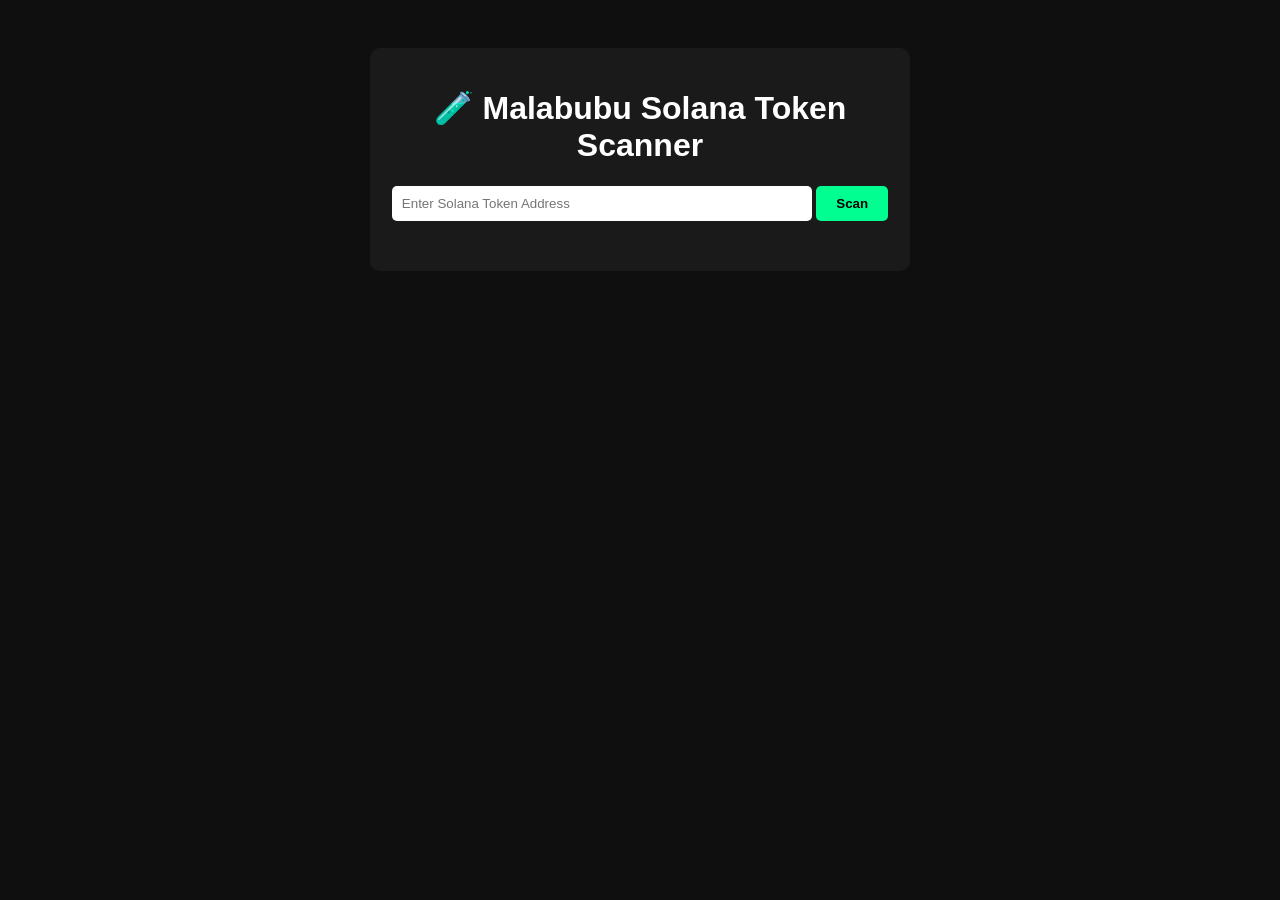
<file: index.html>
<!DOCTYPE html>
<html lang="en">
<head>
  <meta charset="UTF-8" />
  <meta name="viewport" content="width=device-width, initial-scale=1.0"/>
  <title>🧪 Malabubu Solana Token Scanner</title>
  <link rel="stylesheet" href="style.css" />
</head>
<body>
  <div class="container">
    <h1>🧪 Malabubu Solana Token Scanner</h1>
    <input type="text" id="tokenAddress" placeholder="Enter Solana Token Address" />
    <button onclick="scanToken()">Scan</button>
    <div id="result"></div>
  </div>
  <script src="main.js"></script>
</body>
</html>
</file>
<file: style.css>
body {
  font-family: Arial, sans-serif;
  background-color: #0f0f0f;
  color: #fff;
  text-align: center;
  padding: 40px;
}

.container {
  max-width: 500px;
  margin: auto;
  background-color: #1a1a1a;
  padding: 20px;
  border-radius: 10px;
}

input[type="text"] {
  padding: 10px;
  width: 80%;
  margin-bottom: 10px;
  border: none;
  border-radius: 5px;
}

button {
  padding: 10px 20px;
  background-color: #00ff90;
  border: none;
  border-radius: 5px;
  cursor: pointer;
  color: #000;
  font-weight: bold;
}

button:hover {
  background-color: #00cc73;
}

#result {
  margin-top: 20px;
  text-align: left;
}
</file>
